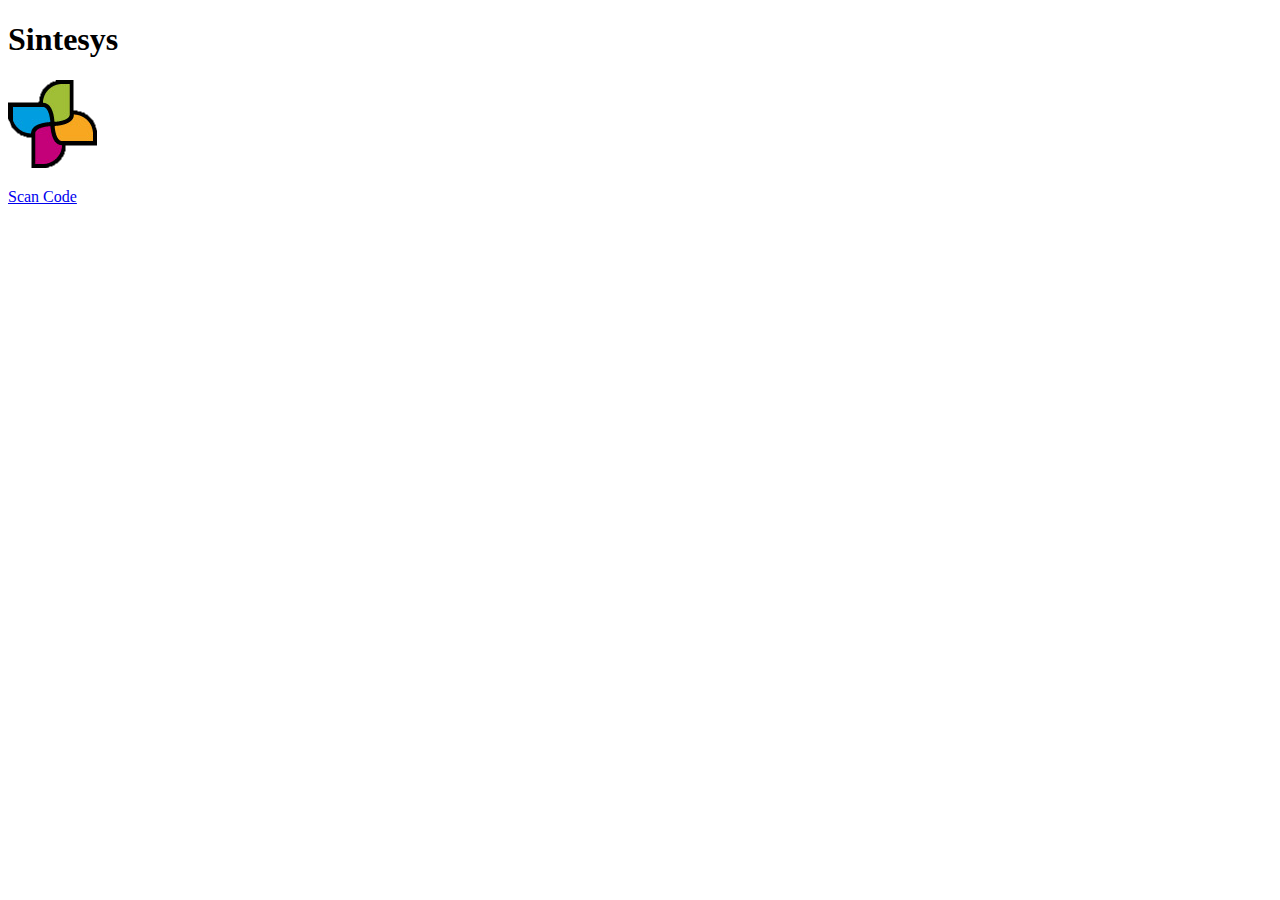
<file: MainActivity/assets/www/data/errorPage.html>
<!DOCTYPE HTML>

<html>

<head>

	<title>Error Page</title>

</head>

<body>

	<div data-role="page" id="errorPage">

		<!-- Header -->
		<div data-role="header" data-position="fixed" data-fullscreen="true" data-tap-toggle="false">
			<h1>Sintesys</h1>
			<a href="optionsDialog.html" data-rel="dialog" data-role="button" data-icon="gear" data-iconpos="notext" class="ui-btn-right"></a>
		</div>
		<!-- /Header -->

		<div class="all" id="errorPageContent">

			<h1 id="errorHeaderMsg"></h1>

			<img class="logoImg" src="../images/logo.png" />

			<p id="errorString"></p>
			
			<a href="#" data-role="button" id="scanCodeBtn">Scan Code</a>
			
			<div data-role="popup" id="noConnectionPopUp" data-position-to="#errorPageContent">
				<p id="authFailPopUpText"><p>
			</div>

		</div>

	</div>

</body>

</html>
</file>
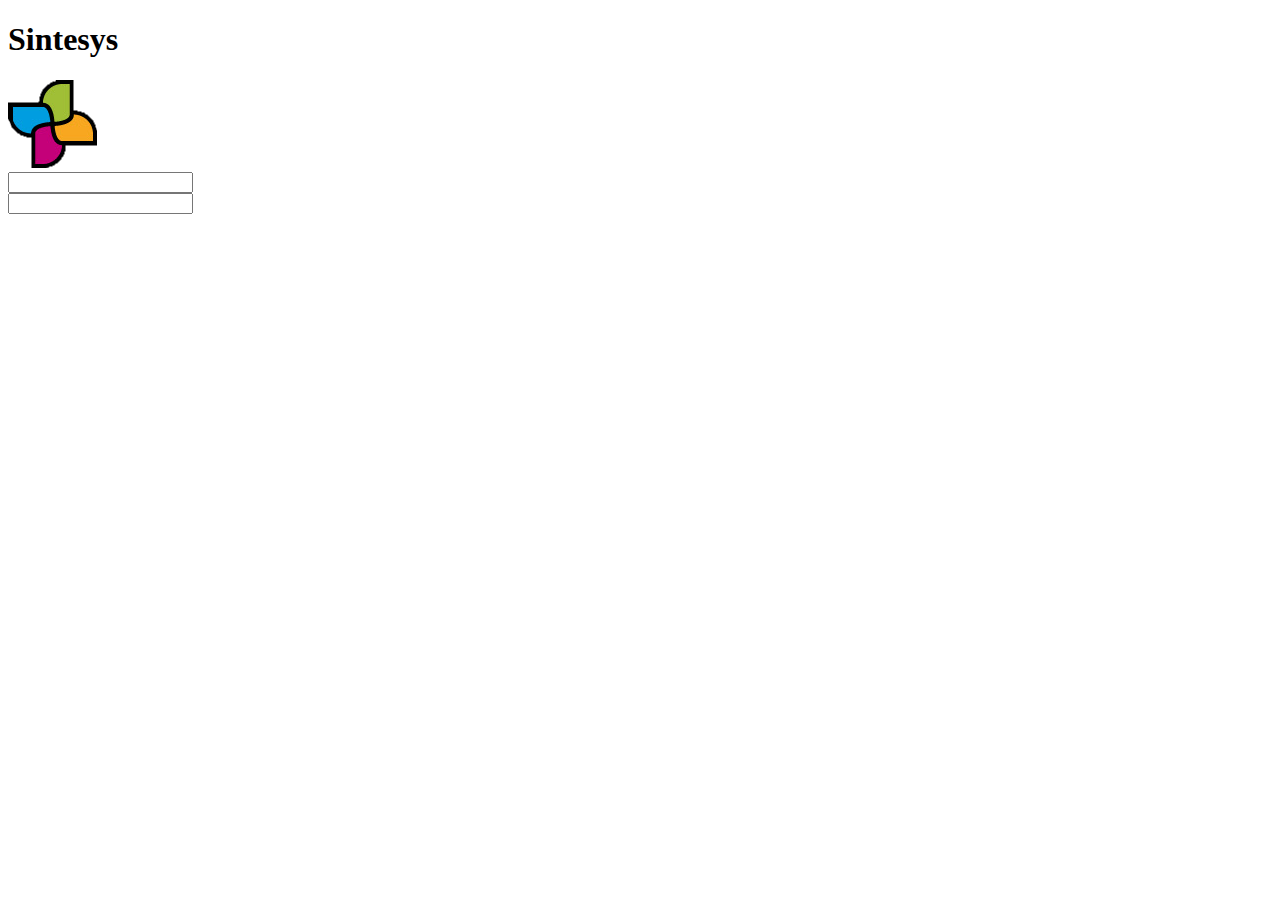
<file: MainActivity/assets/www/data/loginPage.html>
<!DOCTYPE HTML>

<html>

<head>

	<title>Login Page</title>

</head>

<body>

	<div data-role="page" id="loginPage">

		<!-- Header -->
		<div data-role="header" data-position="fixed" data-fullscreen="true" data-tap-toggle="false">
			<h1>Sintesys</h1>
			<a href="optionsDialog.html" data-rel="dialog" data-role="button" data-icon="gear" data-iconpos="notext" class="ui-btn-right"></a>
		</div>
		<!-- /Header -->

		<div data-role="content" id="loginPageContent">

			<div id="logoContainer">

				<span id="leftLogoText" class="logoElem"></span> 
				
				<span class="logoElem"><img class="logoImg" id="loginLogoImg" src="../images/logo.png" /></span>
				
				<span id="rightLogoText" class="logoElem"></span>

			</div>
			
			<form>

			<div data-role="fieldcontain" class="ui-hide-label">
			
				<label id="usernameLabel" for="username"></label> 
				<input type="text" name="username" id="username" placeholder=""/>
				
			</div>

			<div data-role="fieldcontain" class="ui-hide-label">
			
				<label id="passwordLabel" for="password"></label> 
				<input type="password" name="password" id="password" placeholder=""/>
				
			</div>

			<a href="#" data-role="button" id="submitBtn"></a>
			
			</form>

		</div>

		<div data-role="popup" id="noConnectionPopUp" data-position-to="#logoContainer">
			<p><span id="noConnectionPopUpText"></span></p>
		</div>
		
		<div data-role="popup" id="authFailPopUp" data-position-to="window">
			<p id="authFailPopUpText"></p>
		</div>
		
	</div>
	
</body>

</html>
</file>
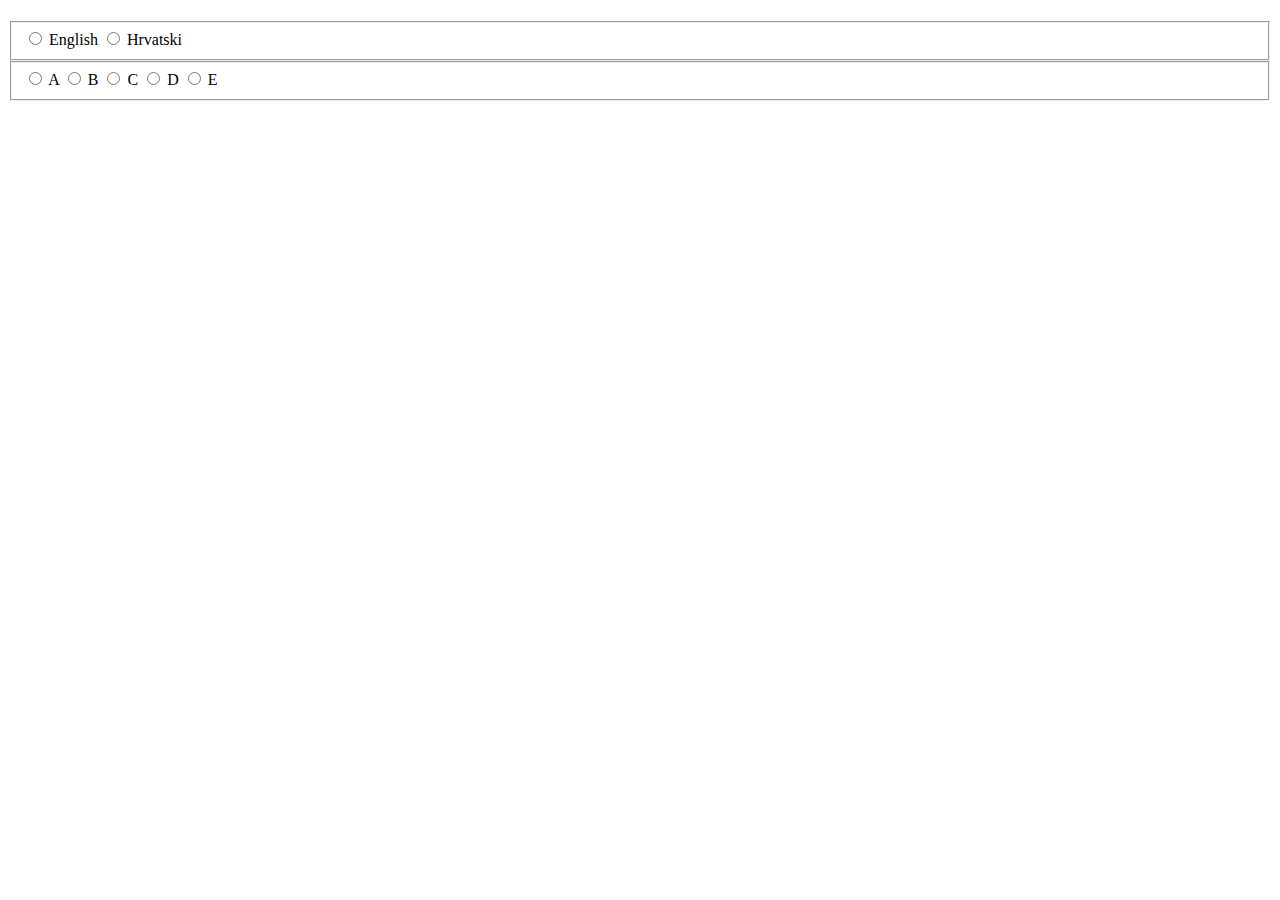
<file: MainActivity/assets/www/data/optionsDialog.html>
<!DOCTYPE HTML>

<html>

<head>

<title>Options Page</title>

</head>

<body>

	<div data-role="page" class="jqm-page" id="optionsDialog" data-theme="a">
		
		<div data-role="header">
			<h1 id="optionsTitle"></h1>
		</div>
		
		<div data-role="content">
		
			<span id="choseLanguage"></span>
			
			<div class="tableContainer">
			
				<div data-role="fieldcontain" class="fieldcontainClass">
			
    				<fieldset data-role="controlgroup">
    			
         				<input type="radio" class="langRb" name="radio-choice-1" id="engLangBtn" value="en_EN" />
         				<label for="engLangBtn" class="langRbLabel">English</label>

	         			<input type="radio" class="langRb" name="radio-choice-1" id="hrvLangBtn" value="hr_HR" />
    	     			<label for="hrvLangBtn" class="langRbLabel">Hrvatski</label>
    			
    				</fieldset>
    			
				</div>
			
			</div>
			
			<span id="choseMask"></span>
			
			<div class="tableContainer">
				
				<div data-role="fieldcontain" class="fieldcontainClass">
			
    				<fieldset data-role="controlgroup">
    			
         				<input type="radio" class="themeRb" name="radio-choice-2" id="themea" value="a" />
         				<label for="themea" class="themeRbLabel">A</label>

	         			<input type="radio" class="themeRb" name="radio-choice-2" id="themeb" value="b" />
    	     			<label for="themeb" class="themeRbLabel">B</label>
    	     			
    	     			<input type="radio" class="themeRb" name="radio-choice-2" id="themec" value="c" />
         				<label for="themec" class="themeRbLabel">C</label>

	         			<input type="radio" class="themeRb" name="radio-choice-2" id="themed" value="d" />
    	     			<label for="themed" class="themeRbLabel">D</label>
    	     			
    	     			<input type="radio" class="themeRb" name="radio-choice-2" id="themee" value="e" />
    	     			<label for="themee" class="themeRbLabel">E</label>
    			
    				</fieldset>
    			
				</div>

			</div>
			
			<a href="#" data-role="button" id="dialogCloseBtn"></a>
			
		</div>
		
	</div>

</body>

</html>
</file>
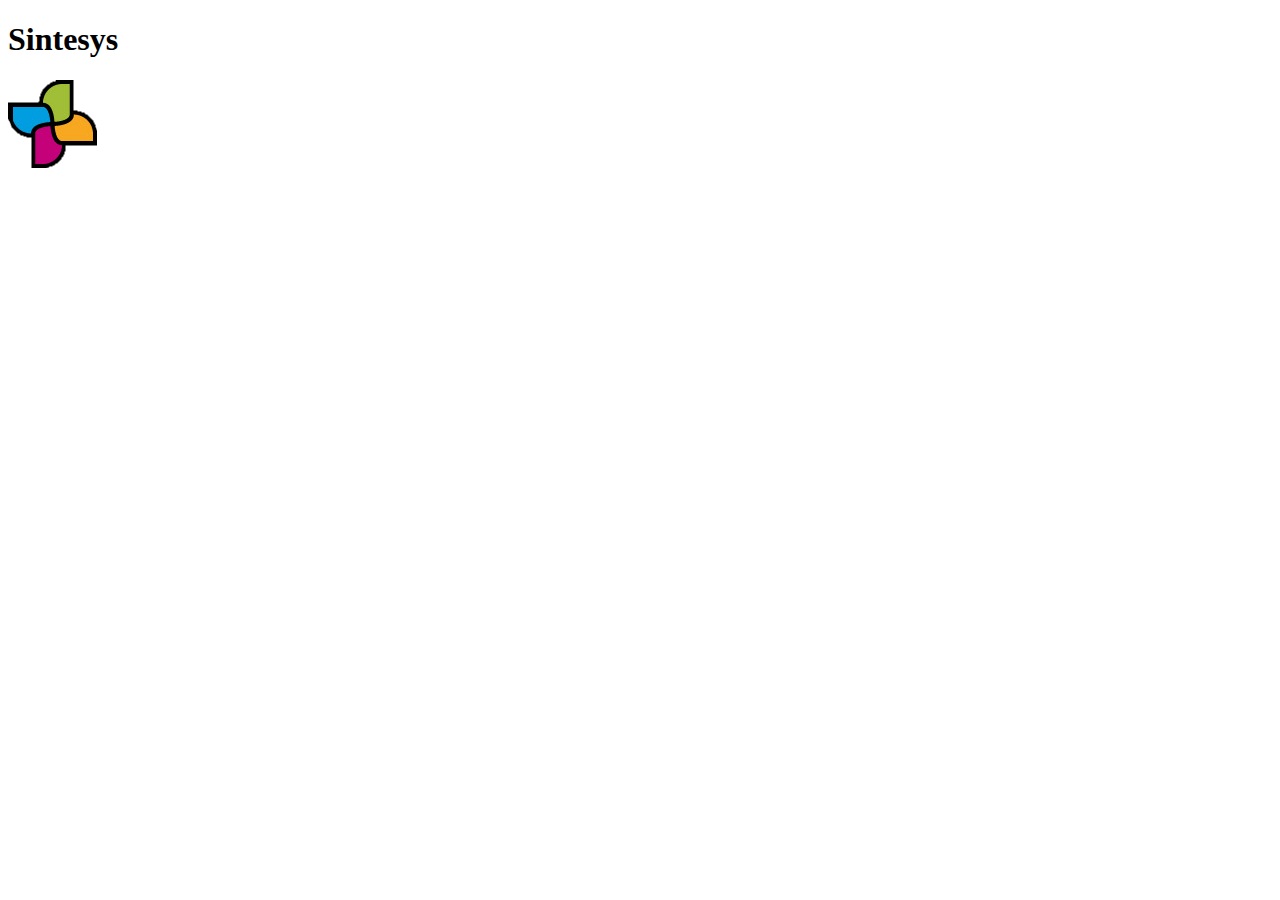
<file: MainActivity/assets/www/data/scannerLoading.html>
<!DOCTYPE HTML>

<html>

<head>

	<title>Loading Page</title>

</head>

<body>

	<div data-role="page" id="scannerLoading">

		<!-- Header -->
		<div data-role="header" data-position="fixed" data-fullscreen="true" data-tap-toggle="false">
			<h1>Sintesys</h1>
		</div>
		<!-- /Header -->

		<div class="all" id="scannerLoadingContent">

			<img class="logoImg" id="loadingImg" src="../images/logo.png" />

			<h1 id="loadingLogo"></h1>
			
		</div>

	</div>

</body>

</html>
</file>
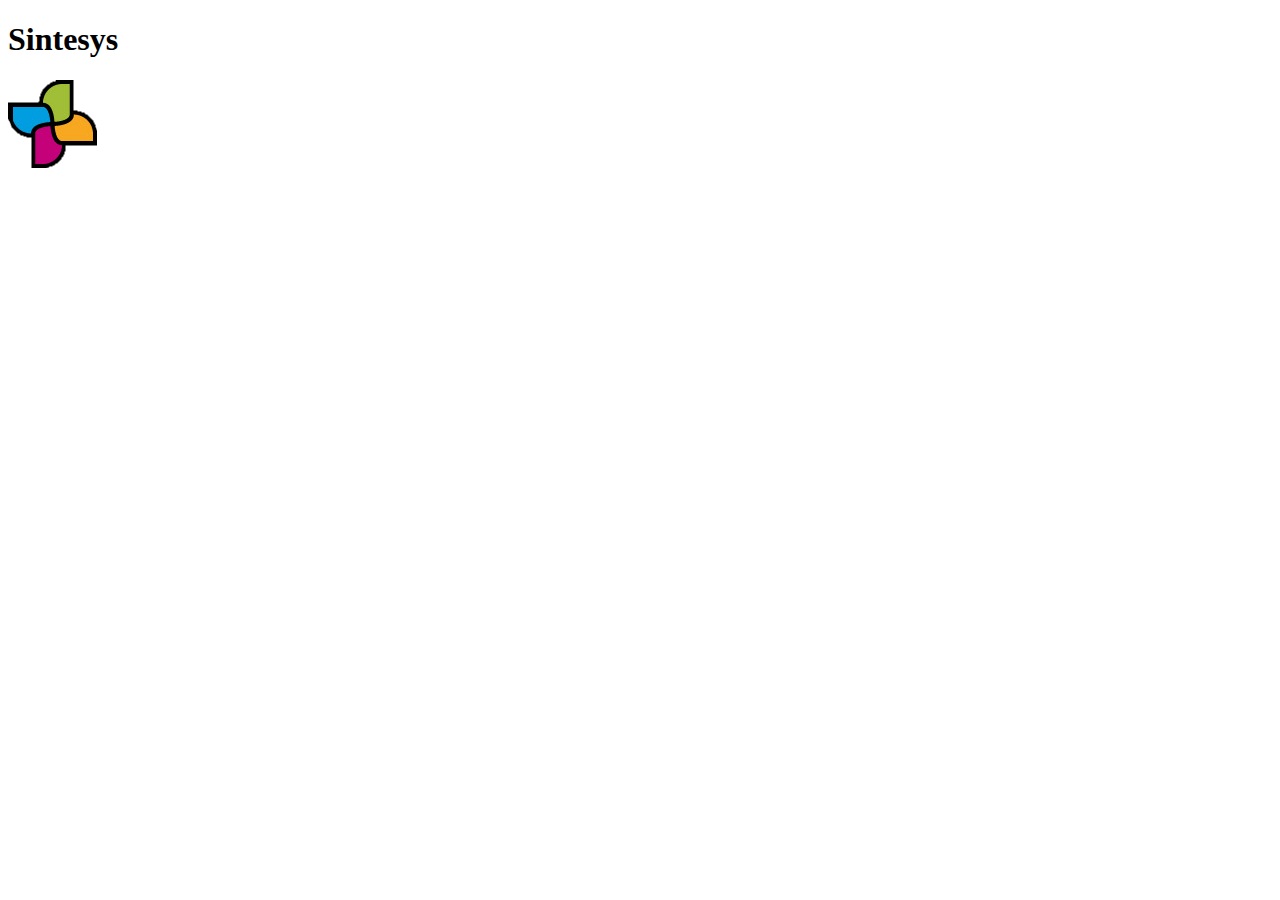
<file: MainActivity/assets/www/data/scannerPage.html>
<!DOCTYPE HTML>

<html>

<head>

	<title>Scanner Page</title>

</head>

<body>

	<div data-role="page" id="scannerPage">

		<!-- Header -->
		<div data-role="header" data-position="fixed" data-fullscreen="true" data-tap-toggle="false">
			<h1>Sintesys</h1>
			<a href="optionsDialog.html" data-rel="dialog" data-role="button" data-icon="gear" data-iconpos="notext" class="ui-btn-right"></a>
		</div>
		<!-- /Header -->

		<div class="all" id="scannerPageContent">

			<h1 id="scanPageSmallLogo"></h1>

			<img class="logoImg" src="../images/logo.png" />

			<h2 id="scanPageBigLogo"></h2>

			<a href="#" data-role="button" id="scanCodeBtn"></a>
		</div>
		
		<div data-role="popup" id="noConnectionPopUp" data-position-to="#scannerPageContent">
			<p><span id="noConnectionPopUpText"></span></p>
		</div>

	</div>

</body>

</html>
</file>
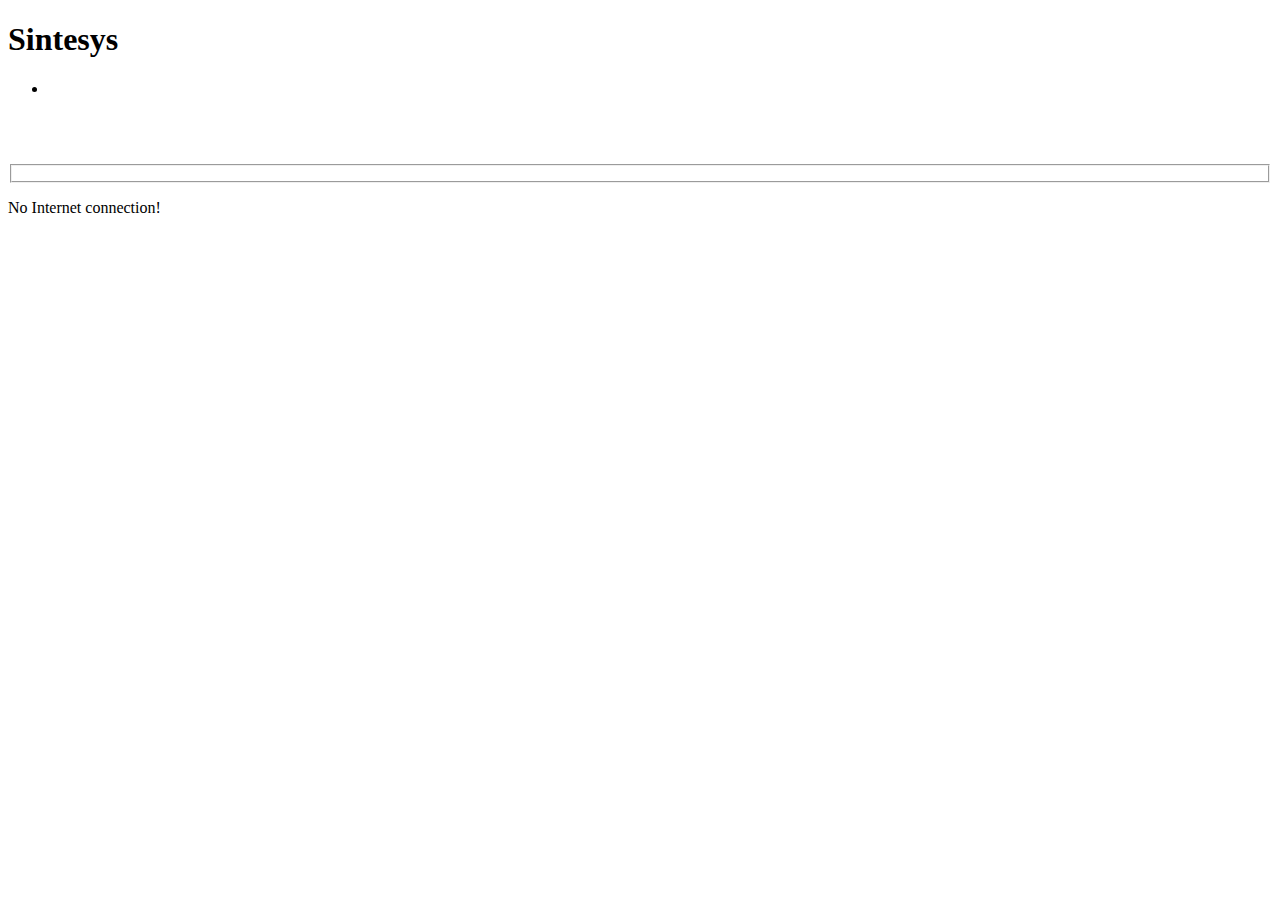
<file: MainActivity/assets/www/data/scanResult.html>
<!DOCTYPE HTML>

<html>

<head>

	<title>Scanner Result Page</title>

</head>

<body>

	<div data-role="page" id="scanResult">

		<!-- Header -->
		<div data-role="header" data-position="fixed" data-fullscreen="true" data-tap-toggle="false">
			<h1>Sintesys</h1>
			<a href="optionsDialog.html" data-rel="dialog" data-role="button" data-icon="gear" data-iconpos="notext" class="ui-btn-right"></a>
		</div>
		<!-- /Header -->

		<div id="scanResultContent">

			<ul id="resultTitle">
				<li><span id="scanResultLabel"></span> &nbsp;<span id="resultStatus"></span></li>
			</ul>

			<table class="table-stroke" id="scanResultTable" data-mode="reflow">
				<tbody>
					<tr>
						<td class="tableLabel"><span id="placeOfPurchase"></span></td>
						<td class="tableData" id="purchasePlaceCell"></td>
					</tr>

					<tr>
						<td class="tableLabel"><span id="dateOfPurchase"></span></td>
						<td class="tableData" id="purchaseDateCell"></td>
					</tr>

					<tr>
						<td class="tableLabel"><span id="excursion"></span></td>
						<td class="tableData" id="excursionCell"></td>
					</tr>

					<tr>
						<td class="tableLabel"><span id="boardingLocation"></span></td>
						<td class="tableData" id="boardingLocationCell"></td>
					</tr>

					<tr>
						<td class="tableLabel"><span id="guideLanguage"></span></td>
						<td class="tableData" id="guideLanguageCell"></td>
					</tr>

					<tr>
						<td class="tableLabel"><span id="adults"></span></td>
						<td class="tableData" id="adlNumCell"></td>
					</tr>

					<tr>
						<td class="tableLabel"><span id="pricePerAdult"></span></td>
						<td class="tableData" id="pricePerAdultCell"></td>
					</tr>

					<tr>
						<td class="tableLabel"><span id="children"></span></td>
						<td class="tableData" id="chlNumCell"></td>
					</tr>

					<tr>
						<td class="tableLabel"><span id="pricePerChild"></span></td>
						<td class="tableData" id="pricePerChildCell"></td>
					</tr>

					<tr>
						<td class="tableLabel"><span id="infants"></span></td>
						<td class="tableData" id="infNumCell"></td>
					</tr>

					<tr>
						<td class="tableLabel"><span id="buyer"></span></td>
						<td class="tableData" id="buyerCell"></td>
					</tr>

					<tr>
						<td class="tableLabel"><span id="total"></span></td>
						<td class="tableData" id="totalCell"></td>
					</tr>
				</tbody>
			</table>

			<fieldset class="ui-grid-a" id="buttons">

				<div class="ui-block-a">
					<a href="#" data-role="button" id="detailsBtn"></a>
				</div>

				<div class="ui-block-b">
					<a href="#" data-role="button" id="scanCodeBtn"></a>
				</div>

			</fieldset>

		</div>
		
		<div data-role="popup" id="noConnectionPopUp" data-position-to="#resultTitle">
			<p>No Internet connection!</p>
		</div>

	</div>

</body>

</html>
</file>
